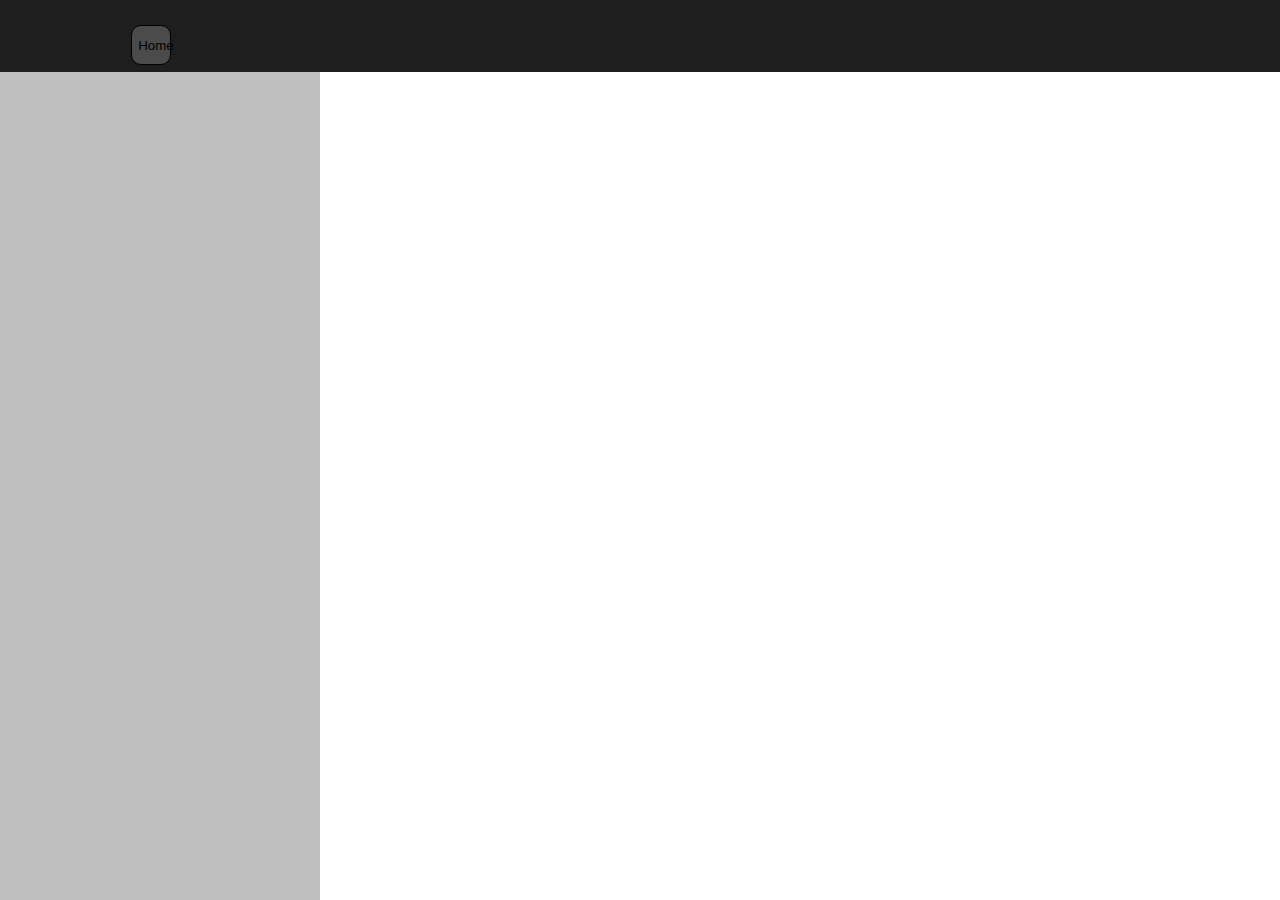
<file: Index.html>
<!doctype html>
<html lang="en">
  <head>
    <meta charset="utf-8" />
    <meta name="viewport" content="width=device-width, initial-scale=1" />
    <title>Empty HTML with Screen Size Display</title>
  <style>
      [role="banner"] {
      
        background-color: rgba(30, 30, 30, 10);
        height: 8%;
        width: 100%;
        position: fixed;
        top: 0;
        left: 0;
        display: flex;
        align-items: center;
        padding: 0 1rem;
    

        z-index: 3;
      }
       .BannerContents{
            position:absolute;

       }

     
  #HomeBtn{
  

    height: 40px;
    width:  40px;

    background-color: rgba(255, 255, 255, 0.2);
    border: solid rgba(0, 0, 5) 1px;
    
    border-radius: 25%;

    
 

    top: 25px ;
    left:10%;

    z-index: 6;
  }

  #HomeBtn:hover{
    height:44px;
    width: 44px;
    background-color: rgba(255,255, 255,0.3);
      }
  #HomeBtn:active{
    height:40px;
    width: 40px;
    background-color: rgba(255,255, 255,0.4);
      
  }


#main{
    
}

  .LPannel{
    background-color: gray;

    height: 100%;
    width: 30%;
    
    position: absolute;
    transform: translate(50%, 50%);
    top:-50%;
    right:90%;

    opacity: 50%;
    z-index: 2;
  }

  #screen-info{
   /*  text-color: rbga(255,255,255,0.5);   */
     opacity:50%;
     z-index: 4;
    }

  </style>
  
  
  </head>
  <body>
    <header role="banner"  class="BannerContents">
      <button id="HomeBtn" class="BannerContents">Home</button>
    </header>
   <div class="LPannel">

   </div>



    <main id="main" role="main">
      



      
      <div id="screen-info"></div>
    </main>

    <footer role="contentinfo">


    </footer>

    <script>
      const info = document.getElementById("screen-info");

      function update() {
        const w = window.innerWidth;
        const h = window.innerHeight;
        info.textContent = `Viewport Size: ${w}px × ${h}px`;
      }

      window.addEventListener("resize", update);
      update();
    </script>
  </body>
</html>
</file>
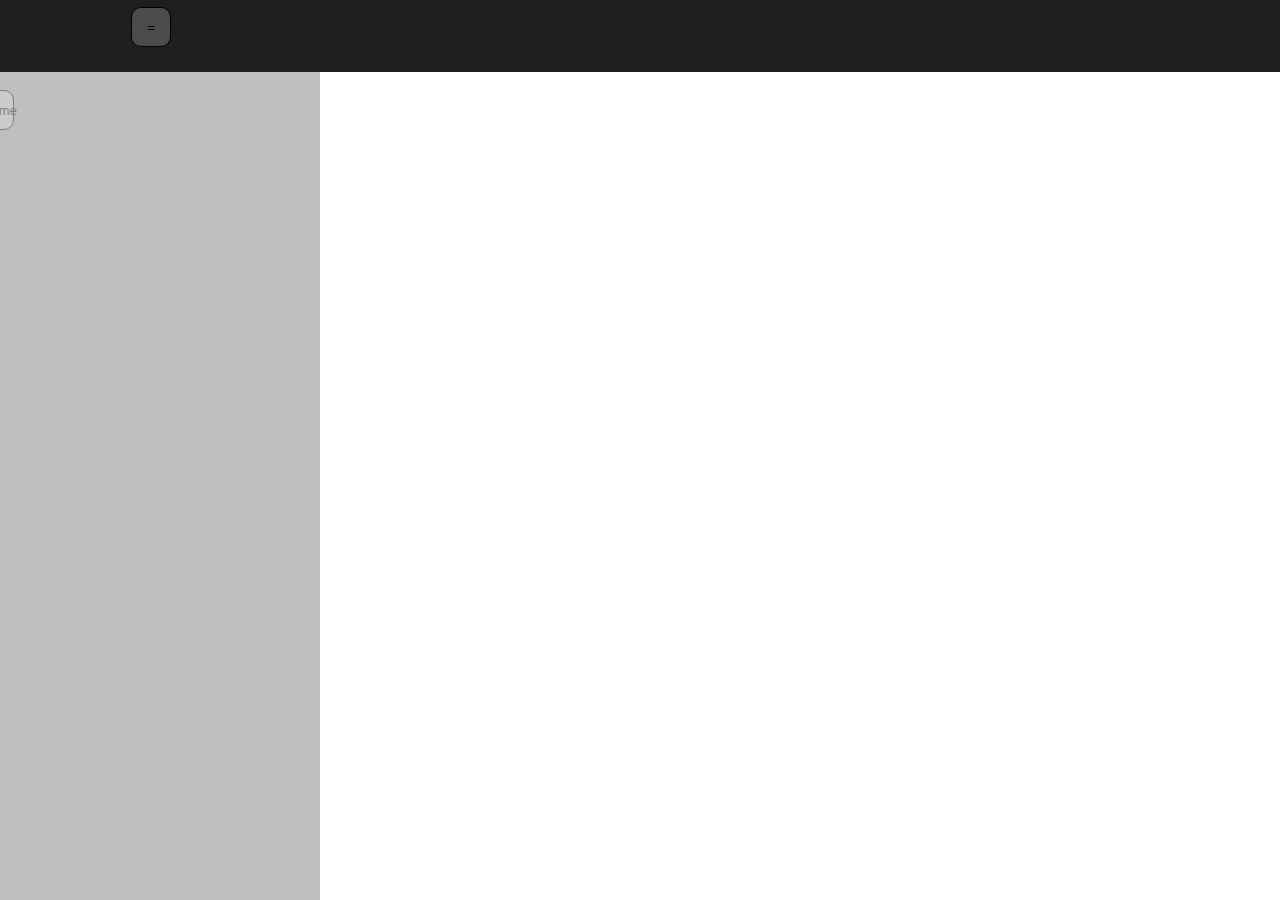
<file: index.html>
<!doctype html>
<html lang="en">
  <head>
    <meta charset="utf-8" />
    <meta name="viewport" content="width=device-width, initial-scale=1" />
    <title>Empty HTML with Screen Size Display</title>
  <style>
      [role="banner"] {
      
        background-color: rgba(30, 30, 30, 10);
        height: 8%;
        width: 100%;
        position: fixed;
        top: 0;
        left: 0;
        display: flex;
        align-items: center;
        padding: 0 1rem;
    

        z-index: 3;
      }
       .BannerContents{
            position:absolute;

       }

     
  #MenuBtn{
  

    height: 40px;
    width:  40px;

    background-color: rgba(255, 255, 255, 0.2);
    border: solid rgba(0, 0, 5) 1px;
    
    border-radius: 25%;

    
 

    top: 10% ;
    left:10%;

    z-index: 6;
  }

  #MenuBtn:hover{
    height:44px;
    width: 44px;
    background-color: rgba(255,255, 255,0.3);
      }
  #MenuBtn:active{
    height:40px;
    width: 40px;
    background-color: rgba(255,255, 255,0.4);
      
  }



    #HomeBtn{
  

    height: 40px;
    width:  40px;

    background-color: rgba(255, 255, 255, 0.2);
    border: solid rgba(0, 0, 5) 1px;
    
    border-radius: 25%;

    
 

    top: 10% ;
    left:10%;

    z-index: 6;
  }

  #HomeBtn:hover{
    height:44px;
    width: 44px;
    background-color: rgba(255,255, 255,0.3);
      }
  #HomeBtn:active{
    height:40px;
    width: 40px;
    background-color: rgba(255,255, 255,0.4);
      
  }
#main{
    
}

  .LPannel{
    background-color: gray;

    height: 100%;
    width: 30%;
    
    position: absolute;
    transform: translate(50%, 50%);
    top:-50%;
    right:90%;

    opacity: 50%;
    z-index: 2;
  }

  #screen-info{
   /*  text-color: rbga(255,255,255,0.5);   */
     opacity:50%;
     z-index: 4;
    }

  </style>
  
  
  </head>
  <body>
    <header role="banner"  class="BannerContents">
      <button id="MenuBtn" class="BannerContents">=</button>
    </header>
   <div class="LPannel">
       <button id="HomeBtn" class="BannerContents">Home</button>

   </div>



    <main id="main" role="main">
      



      
      <div id="screen-info"></div>
    </main>

    <footer role="contentinfo">


    </footer>

    <script>
      const info = document.getElementById("screen-info");

      function update() {
        const w = window.innerWidth;
        const h = window.innerHeight;
        info.textContent = `Viewport Size: ${w}px × ${h}px`;
      }

      window.addEventListener("resize", update);
      update();
    </script>
  </body>
</html>
</file>
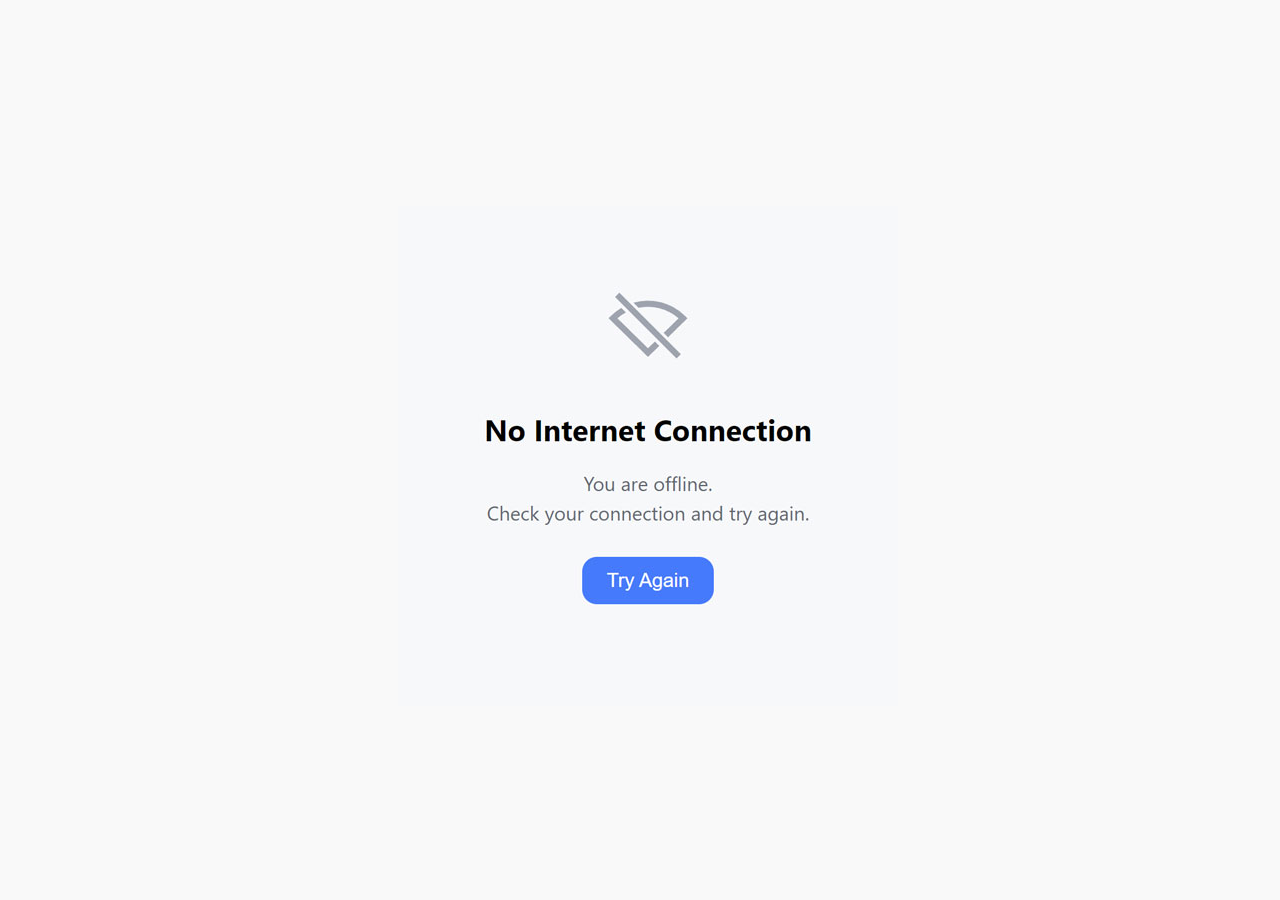
<file: intro.html>
<!DOCTYPE html>
<html lang="en">
<head>
    <meta charset="UTF-8">
    <meta name="viewport" content="width=device-width, initial-scale=1.0">
    <title>No Internet Connetion</title>


    <style>
  body{
       background-color: rgb(249, 249, 249);

   
   z-index:1px;
     -webkit-user-drag: none;
     position: fixed;
     top: 50%;
     left: 50%;
     transform: translate(-50%,-50%);
     height: fit-content;
     width: fit-content; 
     
  }
  #prankMessage{
    display: none;
       background-color: rgb(255, 255, 255, 0.5);

   backdrop-filter: blur(5px);
   z-index:2px;
     -webkit-user-drag: none;
     position: fixed;
     top: 50%;
     left: 50%;
     transform: translate(-50%,-50%);
     height: 1000%;
     width: 1000%; 
     
  }


.alertText{
        

   
   z-index:15px;
     -webkit-user-drag: none;
     position: fixed;
     top: 50%;
     left: 50%;
     transform: translate(-50%,-50%);

     font-size: 50px;
     height: fit-content;
     width: 385px; 
     
  }


    </style>
</head>
<body>
    <img class="BGI" src="ni.jpg" alt="Background Image" draggable="false">
   <div id="prankMessage"><strong class="alertText">IT'S A PRANK!!!</strong></div>


<script> 
setTimeout(function() {
    document.querySelector("#prankMessage").style.display = "block";

    setTimeout(function() {
        window.location.href = "MAIN/index.html";
    }, 5000);

}, 5000);
</script>
</body>
</html>
</file>
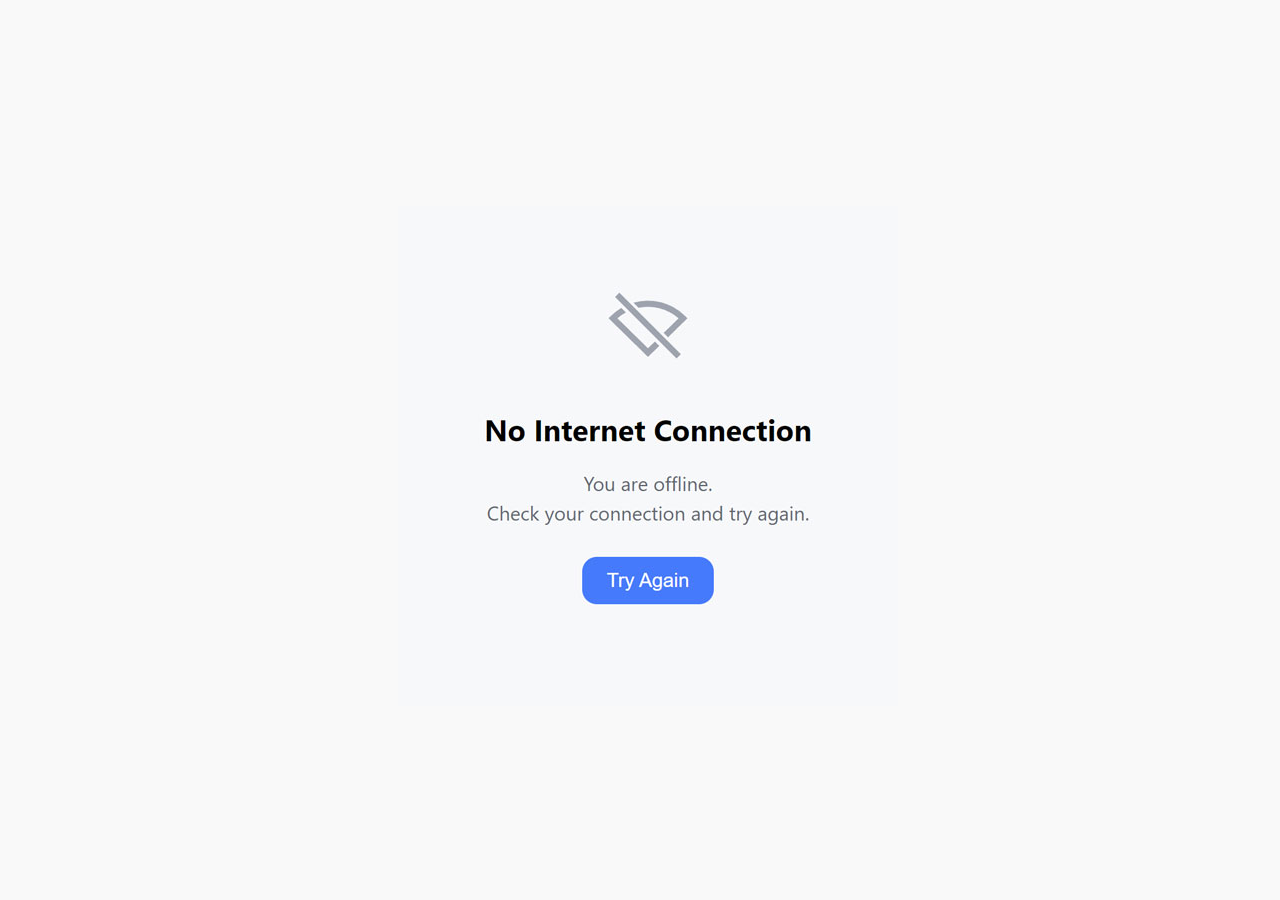
<file: Prank.html>
<!DOCTYPE html>
<html lang="en">
<head>
    <meta charset="UTF-8">
    <meta name="viewport" content="width=device-width, initial-scale=1.0">
    <title>No Internet Connetion</title>


    <style>
  body{
       background-color: rgb(249, 249, 249);

   
   z-index:1px;
     -webkit-user-drag: none;
     position: fixed;
     top: 50%;
     left: 50%;
     transform: translate(-50%,-50%);
     height: fit-content;
     width: fit-content; 
     
  }
  #prankMessage{
    display: none;
       background-color: rgb(255, 255, 255, 0.5);

   backdrop-filter: blur(5px);
   z-index:2px;
     -webkit-user-drag: none;
     position: fixed;
     top: 50%;
     left: 50%;
     transform: translate(-50%,-50%);
     height: 1000%;
     width: 1000%; 
     
  }


.alertText{
        

   
   z-index:15px;
     -webkit-user-drag: none;
     position: fixed;
     top: 50%;
     left: 50%;
     transform: translate(-50%,-50%);

     font-size: 50px;
     height: fit-content;
     width: 385px; 
     
  }


    </style>
</head>
<body>
    <img class="BGI" src="ni.jpg" alt="Background Image" draggable="false">
   <div id="prankMessage"><strong class="alertText">IT'S A PRANK!!!</strong></div>


<script> 
setTimeout(function() {
    document.querySelector("#prankMessage").style.display = "block";

    setTimeout(function() {
        window.location.href = "MAIN/index.html";
    }, 5000);

}, 5000);
</script>
</body>
</html>
</file>
